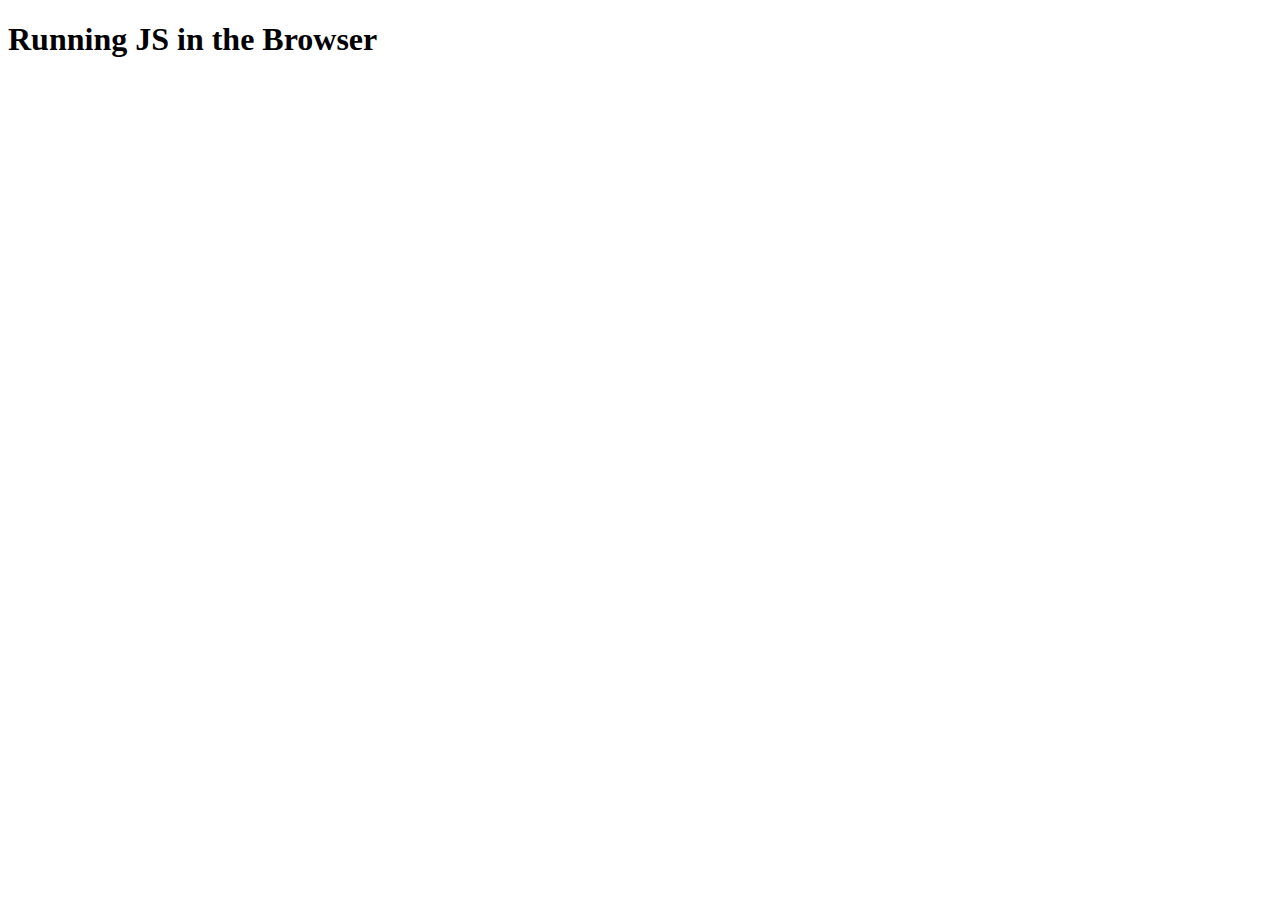
<file: basics/index.html>
<!DOCTYPE html>
<html lang="en">
<head>
    <title>Prompt Example</title>
</head>
<body>
    <h1>Running JS in the Browser</h1>

      <script src="templateLiterals.js"></script>
</body>
    

</body>
</html>
</file>
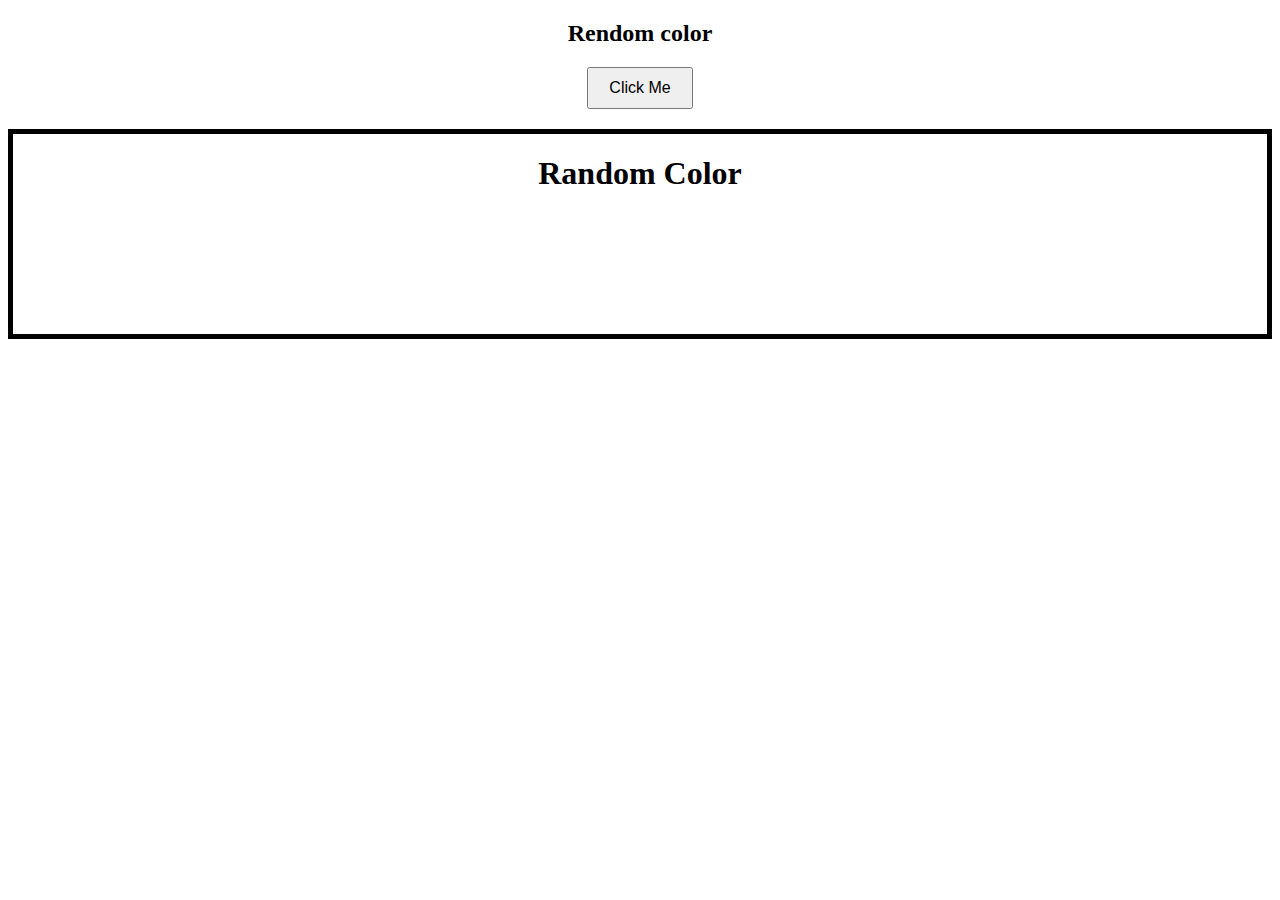
<file: JS(Part 9)/project1.html>
<!DOCTYPE html>
<html lang="en">
<head>
    <meta charset="UTF-8">
    <meta name="viewport" content="width=device-width, initial-scale=1.0">
    <title>Project 1</title>
    <link rel="stylesheet" href="project1.css">
</head>
<body>
    
    <h2>Rendom color </h2>
    <button id="btn">Click Me </button>
    <div>
        <h1>Random Color</h1>  
         </div>
    <script src="project1.js"></script>
</body>
</html>
</file>
<file: JS(Part 9)/project1.css>
div { 
    border: 5px solid black;
    text-align: center;
    margin-top: 20px;
    padding: auto;
    height: 200px;
}
h2 {
    text-align: center;
}
button {
    display: block;
    margin: 0 auto;
    padding: 10px 20px;
    font-size: 16px;
    cursor: pointer;
    text-align: center;
    
}
</file>
